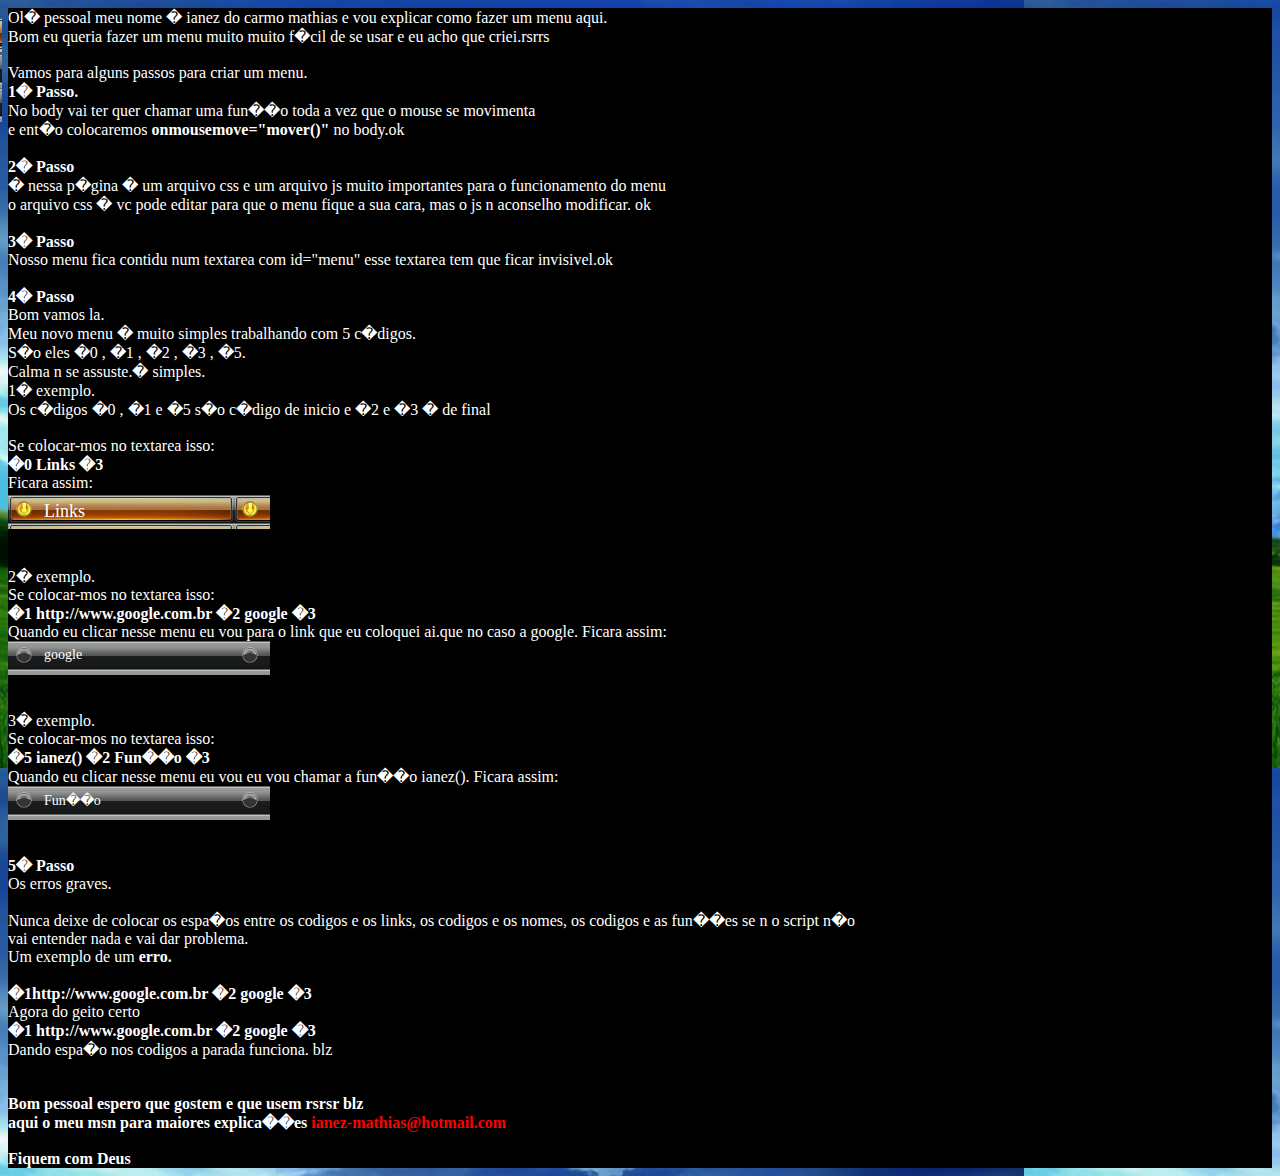
<file: votacao/funcoes/ianezextremev1/explicando.htm>
<html>
<title>Explicando como fazer os Menus</title>
<body onmousemove="mover()">
<link rel="stylesheet" href="estilo.css" type="text/css">

<div style="color:#ffffff;background:black;">
Ol� pessoal meu nome � ianez do carmo mathias e vou explicar como fazer um menu aqui.<br>
Bom eu queria fazer um menu muito muito f�cil de se usar e eu acho que criei.rsrrs<br><br>

Vamos para alguns passos para criar um menu.<br>

<b>1� Passo.</b><br>
No body vai ter quer chamar uma fun��o toda a vez que o mouse se movimenta<br>
e ent�o colocaremos <b>onmousemove="mover()"</b> no body.ok<br><br>
 
<b>2� Passo</b><br>
� nessa p�gina � um arquivo css e um arquivo js muito importantes para o funcionamento do menu<br>
o arquivo css � vc pode editar para que o menu fique a sua cara, mas o js n aconselho modificar. ok<br>
<br>

<b>3� Passo</b><br>
Nosso menu fica contidu num textarea com id="menu" esse textarea tem que ficar invisivel.ok<br>
<br>

<b>4� Passo</b><br>
Bom vamos la.<br>
Meu novo menu � muito simples trabalhando com 5 c�digos.<br>
S�o eles �0 , �1 , �2 , �3 , �5.<br>
Calma n se assuste.� simples.<br>
1� exemplo.<br>
Os c�digos �0 , �1 e �5 s�o c�digo de inicio e �2 e �3 � de final<br>

<br>
Se colocar-mos no textarea isso:<br>
<b>�0 Links �3</b><br>
Ficara assim:<br>
<div class="menos">Links</div><br><br>

2� exemplo.<br>

Se colocar-mos no textarea isso:<br>
<b>�1 http://www.google.com.br �2 google �3</b><br>
Quando eu clicar nesse menu eu vou para o link que eu coloquei ai.que no caso a google.
Ficara assim:<br>
<div class="off" onmouseover="className='on'"  onmouseout="className='off'">google</div><br><br>

3� exemplo.<br>

Se colocar-mos no textarea isso:<br>
<b>�5 ianez() �2 Fun��o �3</b><br>
Quando eu clicar nesse menu eu vou eu vou chamar a fun��o ianez().
Ficara assim:<br>
<div class="off" onmouseover="className='on'"  onmouseout="className='off'" onclick="ianez()">Fun��o</div><br><br>

<b>5� Passo</b><br>
 Os erros graves.<br><br>

Nunca deixe de colocar os espa�os entre os codigos e os links, os codigos e os nomes, os codigos e as fun��es se n o script n�o<br>
vai entender nada e vai dar problema.<br>
Um exemplo de um <b>erro.</b><br><br>
<b>�1http://www.google.com.br �2 google �3</b><br>
Agora do geito certo<br>
<b>�1 http://www.google.com.br �2 google �3</b><br>
Dando espa�o nos codigos a parada funciona. blz<br>
<br><br>
<b>Bom pessoal espero que gostem e que usem rsrsr blz<br>
aqui o meu msn para maiores explica��es <font color=red>ianez-mathias@hotmail.com</font></b><br><br>
<b>Fiquem com Deus</b>

</div>
<script>
function ianez(){
alert("Chamando a fun��o ianez");
}
</script>
<textarea id="menu" style="display:none;">
�0 Menu �3
�1 IanezMenu.htm �2 Voltar �3
�1 http://www.google.com.br �2 Google �3
</textarea>
<script src="menu.js"></script>
</file>
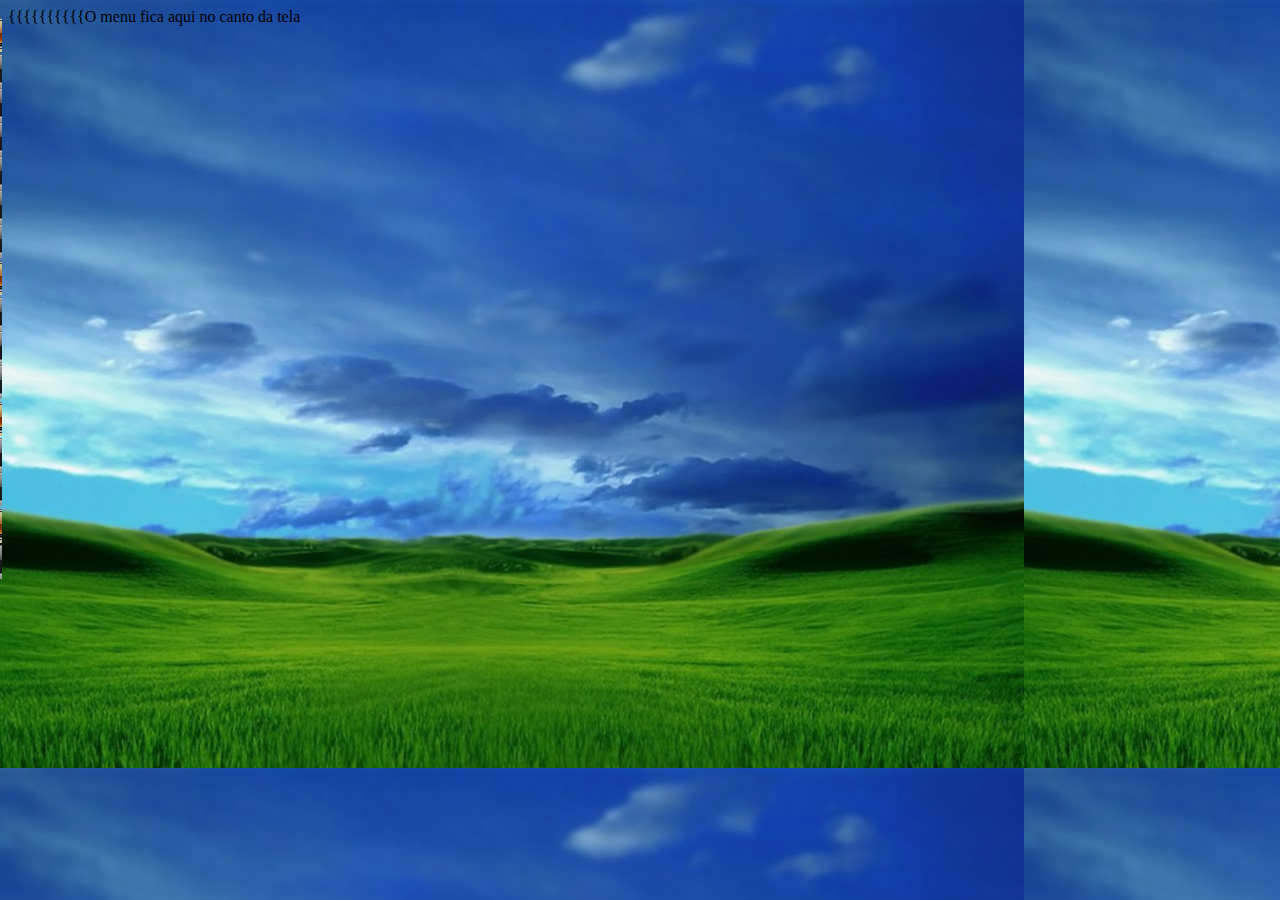
<file: votacao/funcoes/ianezextremev1/IanezMenu.htm>
<html>
<title>Menu Extreme v1.0</title>
<body onmousemove="mover()">
<link rel="stylesheet" href="estilo.css" type="text/css">

{{{{{{{{{{O menu fica aqui no canto da tela

<textarea id="menu" style="display:none;">
�0 Menu �3
�1 http://www.google.com.br �2 Google �3
�1 http://www.orkut.com.br �2 Orkut �3
�1 http://www.scriptbrasil.com.br �2 Script Brasil �3
�1 http://www.google.com.br �2 Scripts do Ianez �3
�1 http://www.google.com.br �2 DIC �3
�5 msn() �2 Fun��es �3
�0 Multim�dia �3
�1 http://www.google.com.br �2 Imagens �3
�1 http://www.google.com.br �2 Videos �3
�1 http://www.google.com.br �2 Fotos �3
�0 Links �3
�1 http://www.google.com.br �2 Youtube �3
�1 http://www.google.com.br �2 Uol �3
�0 Explicando �3
�1 explicando.htm �2 Como fazer �3
</textarea>


<script>
function msn(){alert("Meu msn: ianez-mathias@hotmail.com");}
</script>
<script src="menu.js"></script>
</file>
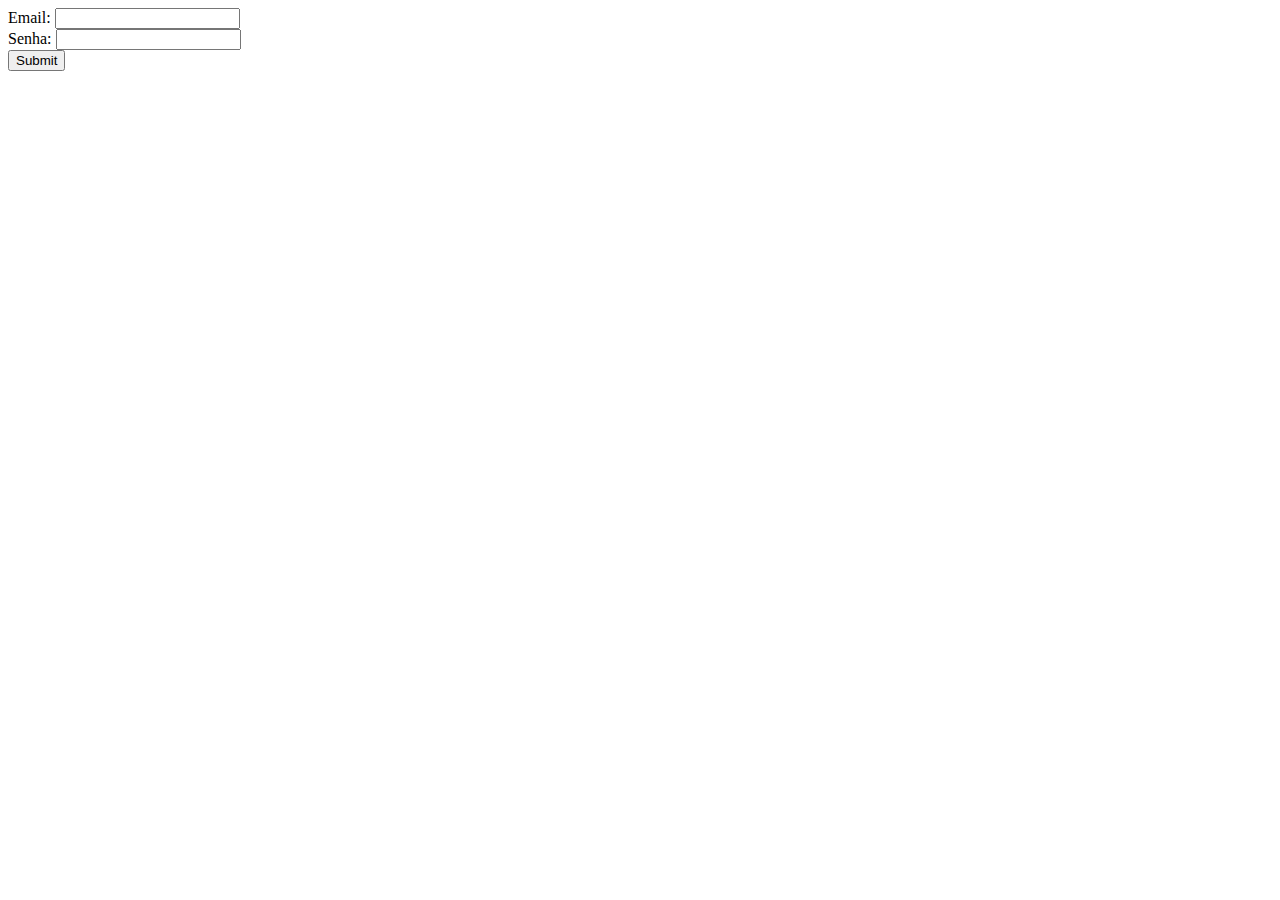
<file: votacao/funcoes/valida/valida.html>
<html>
<head>
<script Language="JavaScript">
function Valida()
{
  if (document.cadastro.email.value == ""){
  		alert("Digite o email");
  		document.cadastro.email.style.background = "D5D5D5"
      return false;
  }
  if (document.cadastro.senha.value != "1234"){
      alert("Senha incorreta");
      return false;
  }
  return true;
}
</script>
</head>
<body>
<form name=cadastro method=post action="http://www.scriptbrasil.com.br">
Email: <input type=text name=email><br>
Senha: <input type=text name=senha><br>
<input type=submit onclick="return Valida()">
</form>
</body>
</html>
</file>
<file: votacao/funcoes/ianezextremev1/estilo.css>
body{background:url('img/fundo.jpg');}
.menos{
width:226px;
height:28px;
font-family:Lucida Console;
color:#ffffff;
font-size:18px;
background:url('img/m_0.jpg');
padding-left:36px;
padding-top:6px;
cursor:default;
Filter:alpha(opacity:90);
margin-bottom:2.5px;
margin-top:2.5px;
}
.on{
width:226px;
height:28px;
font-family:Lucida Console;
color:#00ccff;
font-size:18px;
background:url('img/m_on.jpg');
padding-left:36px;
padding-top:6px;
cursor:hand;
}
.off{
width:226px;
height:28px;
font-family:Lucida Console;
color:#ffffff;
font-size:14px;
background:url('img/m_off.jpg');
padding-left:36px;
padding-top:6px;
cursor:default;
Filter:alpha(opacity:60);
}
.menutodos{position:absolute;top:15px;left:-260;}
</file>
